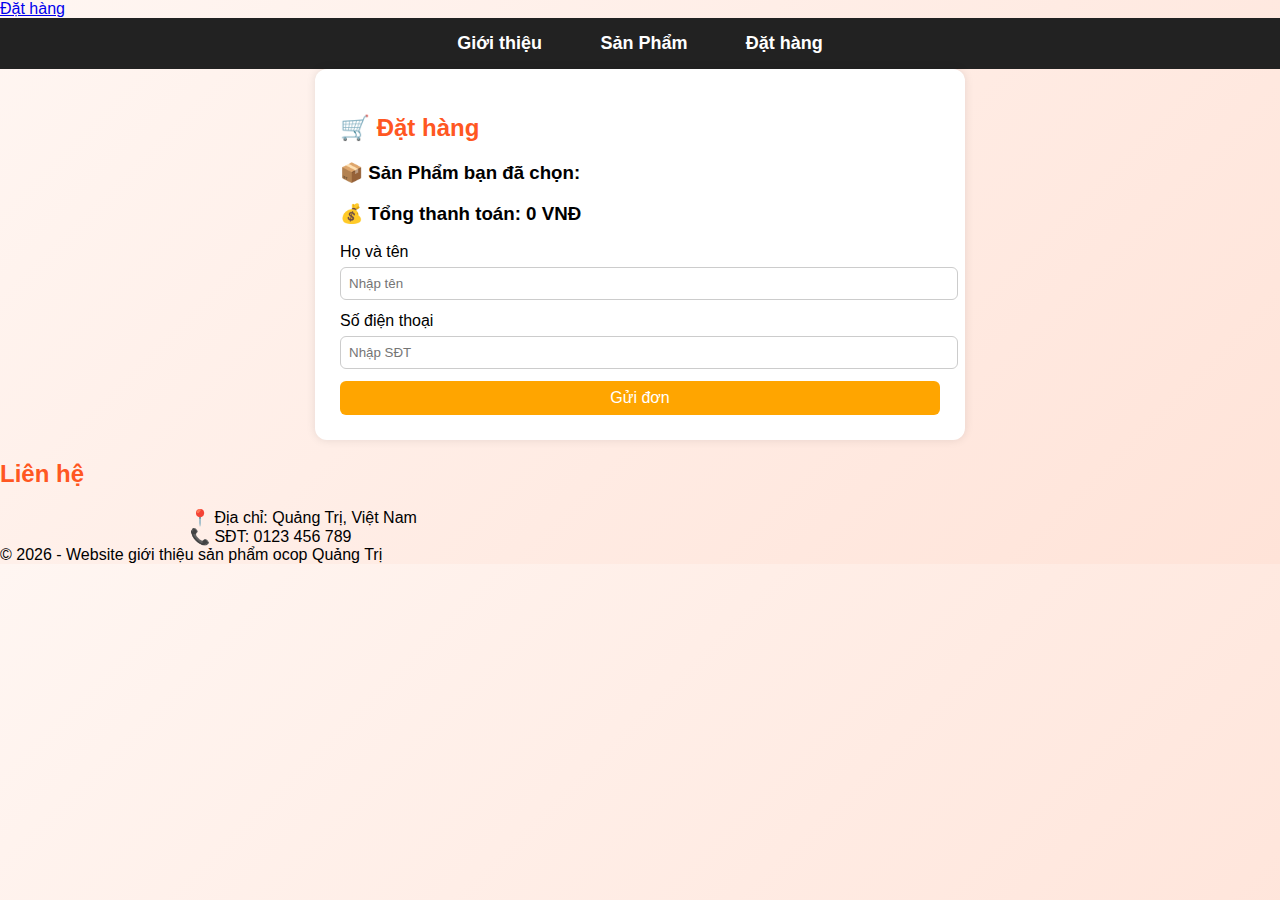
<file: order.html>
<!DOCTYPE html>
<html>
<head>
<title>Đặt hàng</title>

<link rel="stylesheet" href="style.css">

<style>

#order{
    max-width:600px;
    margin:auto;
    background:#fff;
    padding:25px;
    border-radius:12px;
    box-shadow:0 0 10px rgba(0,0,0,0.1);
}

input, select{
    width:100%;
    padding:8px;
    margin:6px 0 12px 0;
}

button{
    padding:8px 14px;
    border:none;
    background:orange;
    color:white;
    border-radius:6px;
    cursor:pointer;
}

button:hover{
    background:#ff8800;
}

.qty-box{
    display:flex;
    gap:10px;
    align-items:center;
}

.qty-box input{
    width:60px;
    text-align:center;
}

nav{
    background:#222;
    padding:15px;
    text-align:center;
}

nav a{
    color:white;
    margin:0 15px;
    text-decoration:none;
    font-weight:bold;
}

</style>

</head>

<body>

<a href="order.html" class="active">Đặt hàng</a>

<nav>
    <a href="index.html">Giới thiệu</a>
    <a href="product.html">Sản Phẩm</a>
    <a href="order.html">Đặt hàng</a>
</nav>


<section id="order">
<h2>🛒 Đặt hàng</h2>

<h3>📦 Sản Phẩm bạn đã chọn:</h3>
<ul id="cartList"></ul>

<h3>💰 Tổng thanh toán: <span id="cartTotal">0</span> VNĐ</h3>


<form onsubmit="return false;">

<label>Họ và tên</label>
<input type="text" placeholder="Nhập tên" required>

<label>Số điện thoại</label>
<input type="text" placeholder="Nhập SĐT" required>

<button type="button" onclick="submitOrder()">Gửi đơn</button>


</form>
</section>


<section id="contact">
<h2>Liên hệ</h2>
<p>📍 Địa chỉ: Quảng Trị, Việt Nam</p>
<p>📞 SĐT: 0123 456 789</p>
</section>

<footer>
© 2026 - Website giới thiệu sản phẩm ocop Quảng Trị
</footer>


<script>

// LẤY GIỎ HÀNG TỪ food.html
let cart = JSON.parse(localStorage.getItem("cart")) || [];
let totalMoney = localStorage.getItem("total") || 0;


// HIỂN THỊ GIỎ
let list = document.getElementById("cartList");

cart.forEach(item=>{
    let li = document.createElement("li");
    li.innerText = item.name + " - " + item.price.toLocaleString("vi-VN") + "đ";
    list.appendChild(li);
});

// HIỂN THỊ TỔNG
document.getElementById("cartTotal").innerText =
Number(totalMoney).toLocaleString("vi-VN");


function submitOrder(){

    let nameInput = document.querySelector("input[type='text']");
    let phoneInput = document.querySelectorAll("input[type='text']")[1];

    // kiểm tra giỏ hàng rỗng
    if(cart.length === 0){
        alert("Giỏ hàng đang trống!");
        return;
    }

    if(nameInput.value === "" || phoneInput.value === ""){
        alert("Vui lòng nhập đầy đủ thông tin!");
        return;
    }

    // hiện popup
    document.getElementById("successPopup").style.display = "flex";

    // xoá giỏ hàng
    localStorage.removeItem("cart");
    localStorage.removeItem("total");

    // reset form
    nameInput.value = "";
    phoneInput.value = "";

    // reset giao diện
    document.getElementById("cartList").innerHTML = "";
    document.getElementById("cartTotal").innerText = "0";
}


function closePopup(){
    document.getElementById("successPopup").style.display = "none";
}


// chạy khi vừa mở trang

</script>

<!-- POPUP THÀNH CÔNG -->
<div id="successPopup" style="
display:none;
position:fixed;
top:0;
left:0;
width:100%;
height:100%;
background:rgba(0,0,0,0.6);
justify-content:center;
align-items:center;
">

<div style="
background:white;
padding:30px;
border-radius:12px;
text-align:center;
width:300px;
">

<h2>🎉 Đặt đơn thành công!</h2>
<p>Cảm ơn bạn đã mua sản phẩm  ❤️</p>

<button onclick="closePopup()">OK</button>

</div>
</div>

</body>
</html>
</file>
<file: style.css>
body{
margin:0;
font-family:'Segoe UI',sans-serif;
background:linear-gradient(135deg,#fff6f2,#ffe3d8);
}


nav{
    background:#222;
    padding:15px;
    text-align:center;
}

nav a{
    color:white;
    margin:20px;
    text-decoration:none;
    font-size:18px;
    font-weight:bold;
}

nav a:hover{
    color:orange;
}

.container{
    width:80%;
    margin:auto;
    margin-top:40px;
}

.card{
    background:white;
    padding:20px;
    margin:20px 0;
    border-radius:10px;
    box-shadow:0 4px 10px rgba(0,0,0,0.1);
}

button{
    background:orange;
    border:none;
    padding:10px 20px;
    border-radius:8px;
    font-size:16px;
    cursor:pointer;
}

button:hover{
    background:darkorange;
}

.food-container{
display:grid;
grid-template-columns: repeat(3,1fr);
gap:25px;
padding:40px;
}

.card{
background:white;
border-radius:15px;
overflow:hidden;
box-shadow:0 6px 15px rgba(0,0,0,0.15);
transition:0.3s;
cursor:pointer;
}

.card:hover{
transform:translateY(-10px);
}

.card img{
width:100%;
height:220px;
object-fit:cover;
}

.card h3{
padding:10px;
margin:0;
}

.card p{
padding:0 10px 15px;
color:#ff5722;
font-weight:bold;
}

/* Nền trang */
body {
    font-family: Arial, sans-serif;
    background-color: #f5f6fa;
    margin: 0;
}

/* Thanh menu */
nav {
    background: #222;
    padding: 15px;
    text-align: center;
}

nav a {
    color: white;
    margin: 0 20px;
    text-decoration: none;
    font-weight: bold;
}

nav a:hover {
    color: orange;
}

/* Khung form */
.container {
    width: 500px;
    margin: 50px auto;
    background: white;
    padding: 30px;
    border-radius: 12px;
    box-shadow: 0px 5px 20px rgba(0,0,0,0.1);
}

/* Input */
input, select {
    width: 100%;
    padding: 10px;
    margin-top: 8px;
    margin-bottom: 18px;
    border-radius: 6px;
    border: 1px solid #ccc;
}

/* Button */
button {
    width: 100%;
    padding: 12px;
    background: orange;
    border: none;
    color: white;
    font-size: 16px;
    border-radius: 8px;
    cursor: pointer;
}

button:hover {
    background: darkorange;
}

.order-container{
    width:500px;
    margin:50px auto;
}

.product-card{
    background:white;
    padding:20px;
    border-radius:12px;
    box-shadow:0 5px 15px rgba(0,0,0,0.1);
}

.quantity{
    display:flex;
    gap:10px;
    margin:10px 0;
}

.quantity button{
    width:35px;
    height:35px;
    border:none;
    background:orange;
    color:white;
    font-size:18px;
    border-radius:6px;
}

.quantity input{
    width:50px;
    text-align:center;
}

.order-btn{
    width:100%;
    padding:15px;
    background:#ff5722;
    color:white;
    border:none;
    border-radius:10px;
    font-size:18px;
    margin-top:20px;
}
nav a{
    color:white;
    margin:0 15px;
    text-decoration:none;
    font-weight:bold;
    padding:6px 12px;
    border-radius:6px;
    transition:0.3s;
}

nav a:hover{
    background:#444;
}

nav a.active{
    background:orange;
}
section img{
display:block;
margin:20px auto;
}
h2{
color:#ff5722;
}

p{
max-width:900px;
margin:auto;
}

/* ===== PRODUCT GRID ===== */
.product-container{
    display: grid;
    grid-template-columns: repeat(auto-fill, minmax(220px, 1fr));
    gap: 20px;
    margin-top: 30px;
}

/* ===== PRODUCT CARD ===== */
.card{
    background: #ffffff;
    border-radius: 12px;
    padding: 15px;
    box-shadow: 0 4px 12px rgba(0,0,0,0.1);
    transition: transform 0.3s, box-shadow 0.3s;
    text-align: center;
}

.card:hover{
    transform: translateY(-6px);
    box-shadow: 0 8px 20px rgba(0,0,0,0.15);
}

/* ===== PRODUCT IMAGE ===== */
.card img{
    width: 100%;
    height: 160px;
    object-fit: cover;
    border-radius: 10px;
}

/* ===== PRODUCT TITLE ===== */
.card h3{
    font-size: 16px;
    margin: 12px 0 8px;
    min-height: 48px; /* giữ đều chiều cao */
}

/* ===== PRICE ===== */
.card p{
    font-size: 15px;
    margin: 6px 0;
    color: #333;
}

/* ===== BUTTON ===== */
.card button{
    margin-top: 10px;
    width: 100%;
    padding: 10px;
    background: #ff5722;
    color: white;
    border: none;
    border-radius: 8px;
    cursor: pointer;
    font-size: 15px;
}

.card button:hover{
    background: #e64a19;
}

/* ===== BỐ CỤC CHÍNH ===== */
.main-container{
    display: grid;
    grid-template-columns: 4fr 1.2fr;
    gap: 25px;
    align-items: start;
}

/* ===== GIỎ HÀNG ===== */
#cart{
   .cart{
    width:260px;
    position:sticky;
    top:80px;
}

    top: 20px;
    background: #fff;
    padding: 15px;
    border-radius: 12px;
    box-shadow: 0 4px 12px rgba(0,0,0,0.15);
    max-height: 80vh;
    overflow-y: auto;
}
.cart{
    width:260px;
    background:#fff;
    padding:15px;
    border-radius:12px;
    box-shadow:0 4px 12px rgba(0,0,0,0.15);

    position:fixed;
    right:20px;
    top:100px;

    max-height:300px;
    overflow-y:auto;
    z-index:1000;
}

.contact-box{
    width:260px;
    margin-top:15px;
    background:#fff3e6;
    padding:15px;
    border-radius:12px;
    box-shadow:0 4px 12px rgba(0,0,0,0.12);

    position:fixed;
    right:20px;
    top:430px;
}

/* ===== SẢN PHẨM ===== */
.product-container{
    display:grid;
    grid-template-columns: repeat(5, 1fr);
    gap:20px;
}
#product{
    margin-right:300px;
}


}

.card{
    background: #fff;
    border-radius: 12px;
    padding: 10px;
    box-shadow: 0 4px 10px rgba(0,0,0,0.1);
    text-align: center;
}

.card img{
    width: 100%;
    height: 150px;
    object-fit: cover;
    border-radius: 10px;
}

.main-container{
    display:flex;
    gap:30px;
    padding:20px;
}
#product{
    flex:1;
}

section strong {
    display: block;
    font-size: 26px;
    font-weight: bold;
    color: #ff5722;
    margin-top: 50px;
}
.container {
    max-width: 1100px;
    margin: auto;
}
</file>
